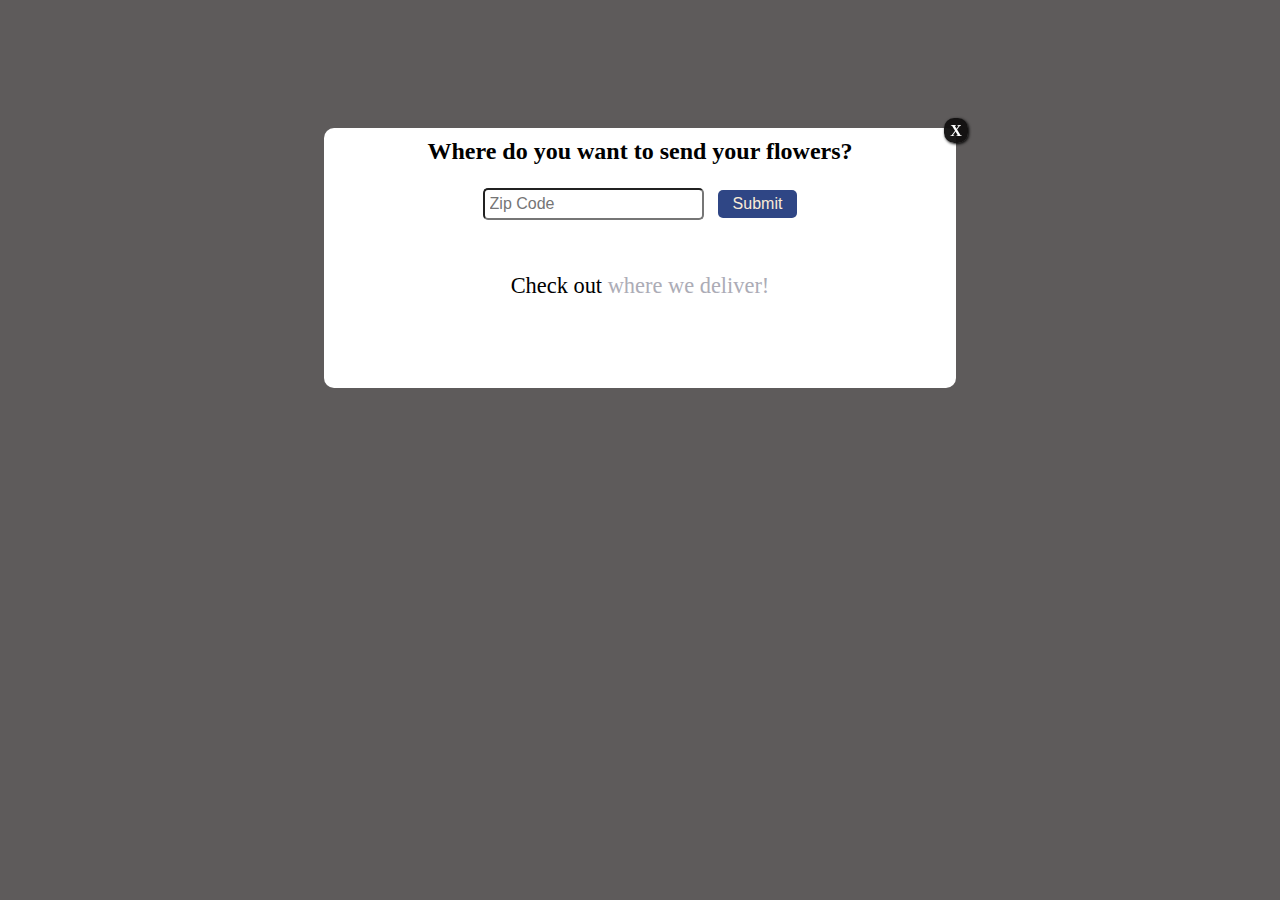
<file: index.html>
<!DOCTYPE html>
<html lang="en">
<head>
    <meta charset="UTF-8">
    <meta name="viewport" content="width=device-width, initial-scale=1.0">
    <meta http-equiv="X-UA-Compatible" content="ie=edge">
    <title>zipchecker</title>
    <link rel="stylesheet" href="style.css">
</head>
<body>
    <!-- <header class="header">
        <h1 class="header__main">zipchecker</h1>
    </header> -->
    <main>
        <div id="openModal" class="modalDialog">
            <div>
                <a href="#" class="close">X</a>
                <h2>Where do you want to send your flowers?</h2>
          <br/>
          <p class="invalid" id="invalid">invalid zip code</p>
              <div class="form__group">
                    <input type="text" placeholder="Zip Code" id="name" class="form__input" required>
                    <input type="submit" value="Submit" class="form__submit" id="submit">
                </div>          
          <p class="modal__text">Check out <a href="#" class="modal__text--link">where we deliver!</a></p>
        </div>
    </div>
    </main>

    <script src="script.js"></script>
</body>
</html>
</file>
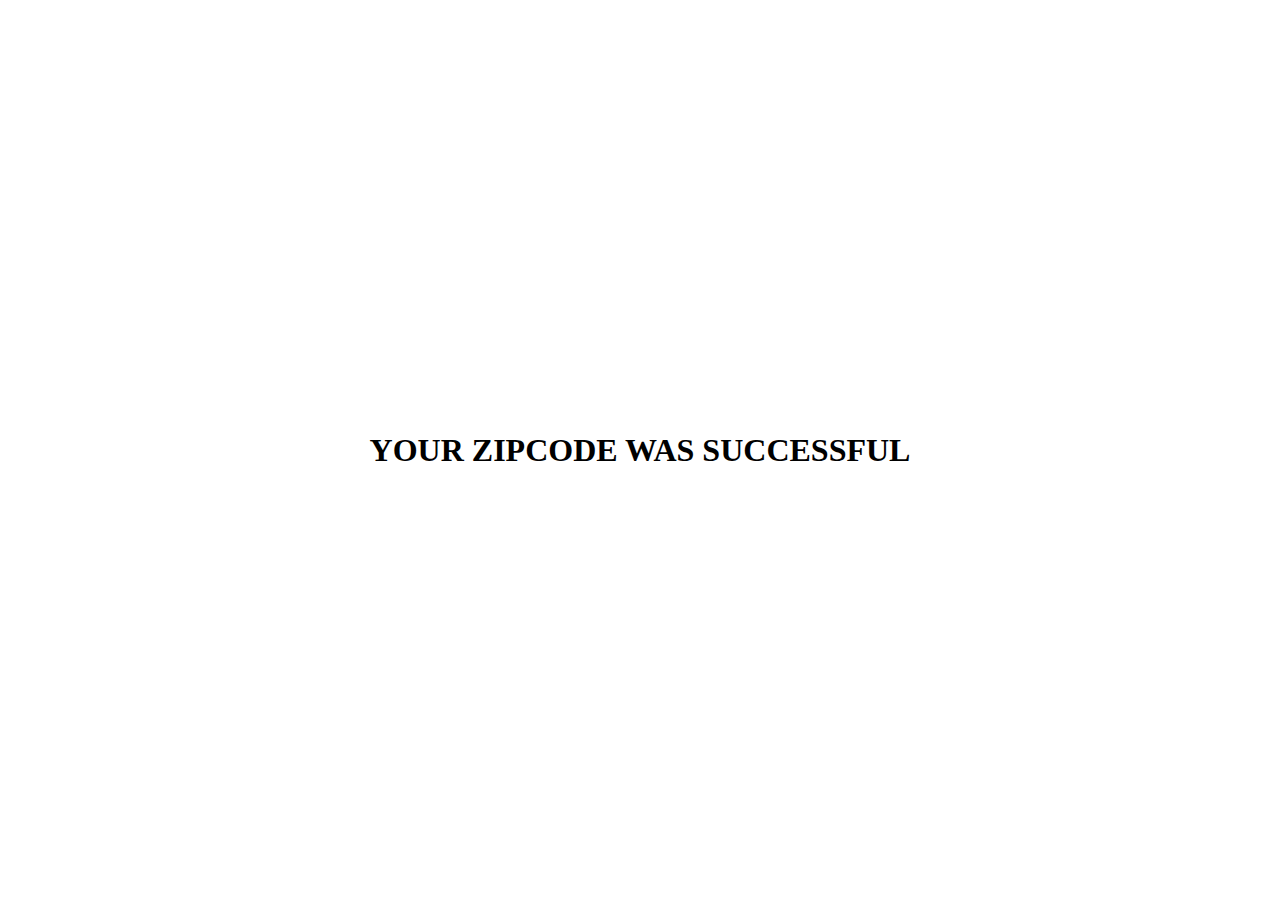
<file: index2.html>
<!DOCTYPE html>
<html lang="en">
<head>
    <meta charset="UTF-8">
    <meta name="viewport" content="width=device-width, initial-scale=1.0">
    <meta http-equiv="X-UA-Compatible" content="ie=edge">
    <title>Welcome</title>
    <link rel="stylesheet" href="style2.css">
</head>
<body>
    <header class="header">
        <div class="header_primary">
            <h1>Your Zipcode was successful</h1>
        </div>
    </header>
</body>
</html>
</file>
<file: style.css>
*{
    margin: 0;
    padding: 0;
}

/* .header{
  background: linear-gradient(to right, black, blue);
  color: rgba(255, 255, 255, 0.842);
  text-transform: uppercase;
  text-align: center;
  height: 5rem;
}
.header__main{
  letter-spacing: 1rem;
  padding-top: 15px;
} */


.modalDialog {
    position: fixed;
    top: 0;
    right: 0;
    bottom: 0;
    left: 0;
    z-index: 99999;
    opacity: 0;
    text-align: center;
    background: rgba(26, 22, 22, .7);
    -webkit-transition: opacity 400ms ease-in;
    -moz-transition: opacity 400ms ease-in;
    transition: opacity 400ms ease-in;
    pointer-events: none;
  }
  .modalDialog:target {
    opacity: 1;
    pointer-events: auto;
  }
  .modalDialog > div {
    width: 32rem;
    height: 15rem;
    position: relative;
    margin: 10% auto;
    padding: 10px 60px;
    border-radius: 10px;
    /* background: linear-gradient(to right, rgb(5, 31, 116), rgb(14, 14, 58)); */
    background: #FFF;
    color: black
  }

  .form__group{
    display: inline-block;
    padding: 5px;
    margin-bottom: 3rem;
  }
  .form__input{
    padding: 5px;
    font-size: 1rem;
    border-radius: 5px;
    margin-right: 10px;
  }
  .form__submit{
    padding: 5px 15px;
    font-size: 1rem;
    border-radius: 5px;
    background: rgb(47, 70, 133);
    border: none;
    color: antiquewhite;
  }
  .form__submit:hover{
    background: rgb(96, 96, 107);
    cursor: pointer;
  }

  .modal__text{
    font-size: 1.4rem;
  }
  .modal__text--link{
    text-decoration: none;
    color: rgb(172, 172, 182);
  }
  .invalid{
    background: orangered;
    text-transform: uppercase;    
    font-size: 1.4rem;
    width: 60%;
    margin: 0 auto;
    display: none;
    animation: invalid 2s;
  }

  @keyframes invalid{
    0%{
      opacity: 0;
      transform: translateY(-.1rem);
    }
    60%{
      transform: translateY(-.1rem);
      opacity: 1;
    }
    100%{
      transform: translateY(0);
      opacity: 1;
    }
  }
  .close {
    /* background: linear-gradient(to right, rgb(5, 31, 116), rgb(14, 14, 58)); */
    background: #111010f5;
    color: #FFFFFF;
    line-height: 25px;
    position: absolute;
    right: -12px;
    text-align: center;
    top: -10px;
    width: 24px;
    text-decoration: none;
    font-weight: bold;
    border-radius: 10px;
    -moz-box-shadow: 1px 1px 3px #000;
    -webkit-box-shadow: 1px 1px 3px #000;
    box-shadow: 1px 1px 3px #000;
  }
  .close:hover {
    background: white;
    color: blue;
  }
</file>
<file: style2.css>
*{
    margin: 0;
    padding: 0;
}
.header{
    /* background: linear-gradient(to right, blue, white); */
    height: 100vh;
    position: relative;
}

.header_primary{
    position: absolute;
    top: 50%;
    left: 50%;
    transform: translate(-50%, -50%);
    text-transform: uppercase;
}
</file>
